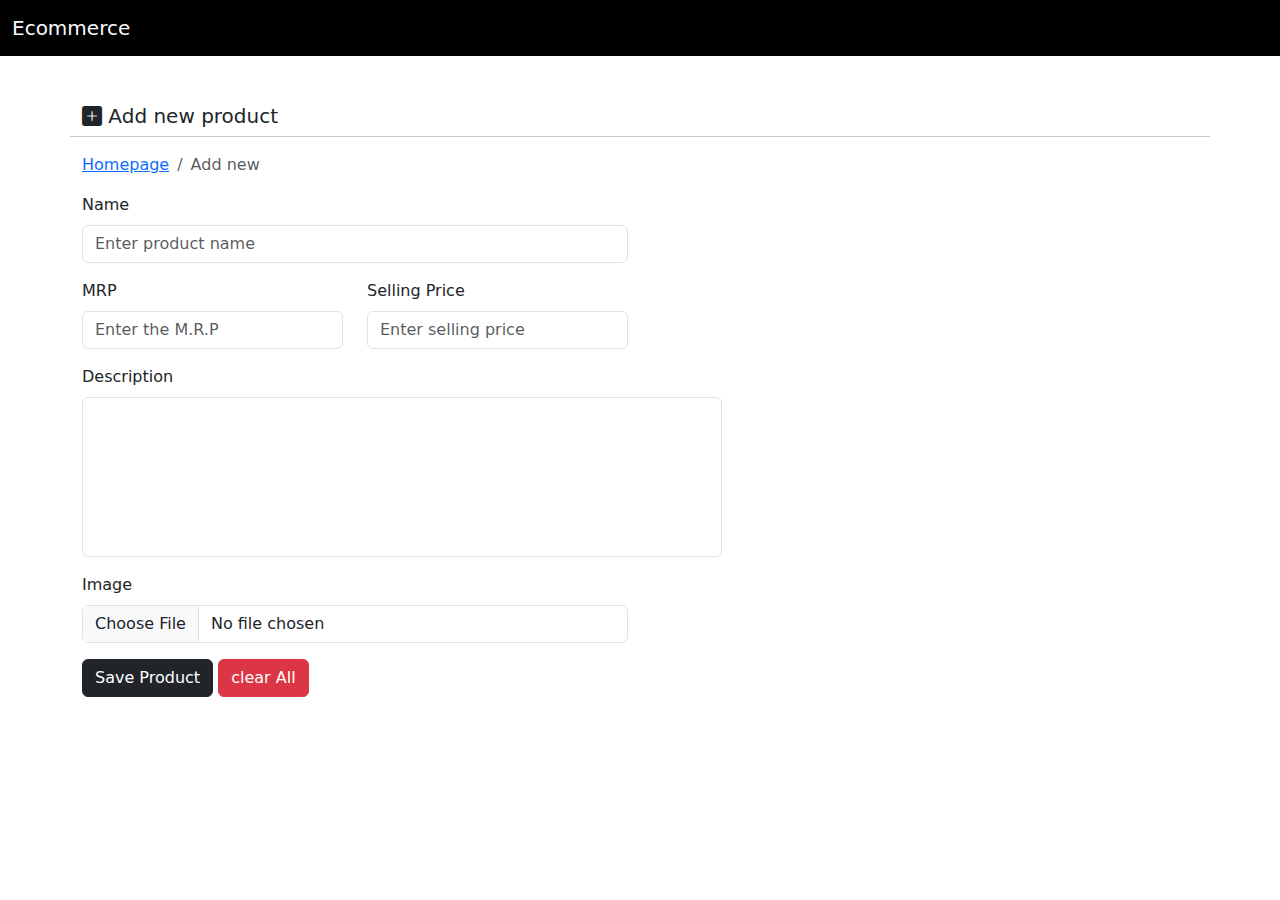
<file: templates/addProduct.html>
<!doctype html>
<html lang="en">
  <head>
    <meta charset="utf-8">
    <meta name="viewport" content="width=device-width, initial-scale=1">
    <title>Bootstrap demo</title>
    <link rel="stylesheet" href="./css/style.css">
    <link href="https://cdn.jsdelivr.net/npm/bootstrap@5.3.3/dist/css/bootstrap.min.css" rel="stylesheet" integrity="sha384-QWTKZyjpPEjISv5WaRU9OFeRpok6YctnYmDr5pNlyT2bRjXh0JMhjY6hW+ALEwIH" crossorigin="anonymous">
    <link href="https://cdn.jsdelivr.net/npm/bootstrap-icons@1.8.3/font/bootstrap-icons.css" rel="stylesheet">
</head>
  <body>
    <nav class="navbar navbar-expand bg-black">
        <div class="container-fluid">
            <a href="#" class="navbar-brand text-light">Ecommerce</a>
        </div>
    </nav>
    <div class="container mt-5">
        <div class="row">
            <h5 class="bi bi-plus-square-fill">&nbsp;Add new product</h5>
            <hr>
            <nav>
                <ol class="breadcrumb ">
                    <li class="breadcrumb-item "><a href="/">Homepage</a></li>
                    <li class="breadcrumb-item active">Add new</a></li>
                </ol>
            </nav>
            <div class="col-md-6">
                <form action="" method="post">
                    <div class="row mb-3">
                        <div class="row-md-12">
                            <label for="name" class="form-label" >Name</label>
                            <input type="text" placeholder="Enter product name" name="name" class="text form-control" id="name">
                        </div> 
                    </div>
                    <div class="row mb-3">
                        <div class="col-md-6">
                            <label for="MRP" class="form-label" >MRP</label>
                            <input type="text" placeholder="Enter the M.R.P" name="MRP" class="text form-control" id="MRP">
                        </div> 
                        <div class="col-md-6">
                            <label for="SP" class="form-label" >Selling Price</label>
                            <input type="text" placeholder="Enter selling price" name="SP" class="text form-control" id="SP">
                        </div>
                    </div>
                    <div class="row mb-3">
                        <div class="col-md-12">
                            <label for="Desc" class="form-label" >Description</label>
                            <textarea name="" class="form-control " id="desc"></textarea>
                        </div> 
                    </div>
                    <div class="row mb-3">
                        <div class="row-md-12">
                            <label for="image" class="form-label" >Image</label>
                            <input type="file" name="image" class="text form-control" id="image">
                        </div> 
                    </div>
                    <button type="submit" class="btn btn-dark">Save Product</button>
                    <button type="submit" class="btn btn-danger ml">clear All</button>
                </form>
            </div>
        </div>
    </div>

    <script src="https://cdn.jsdelivr.net/npm/bootstrap@5.3.3/dist/js/bootstrap.bundle.min.js" integrity="sha384-YvpcrYf0tY3lHB60NNkmXc5s9fDVZLESaAA55NDzOxhy9GkcIdslK1eN7N6jIeHz" crossorigin="anonymous"></script>
</body>
</html>
</file>
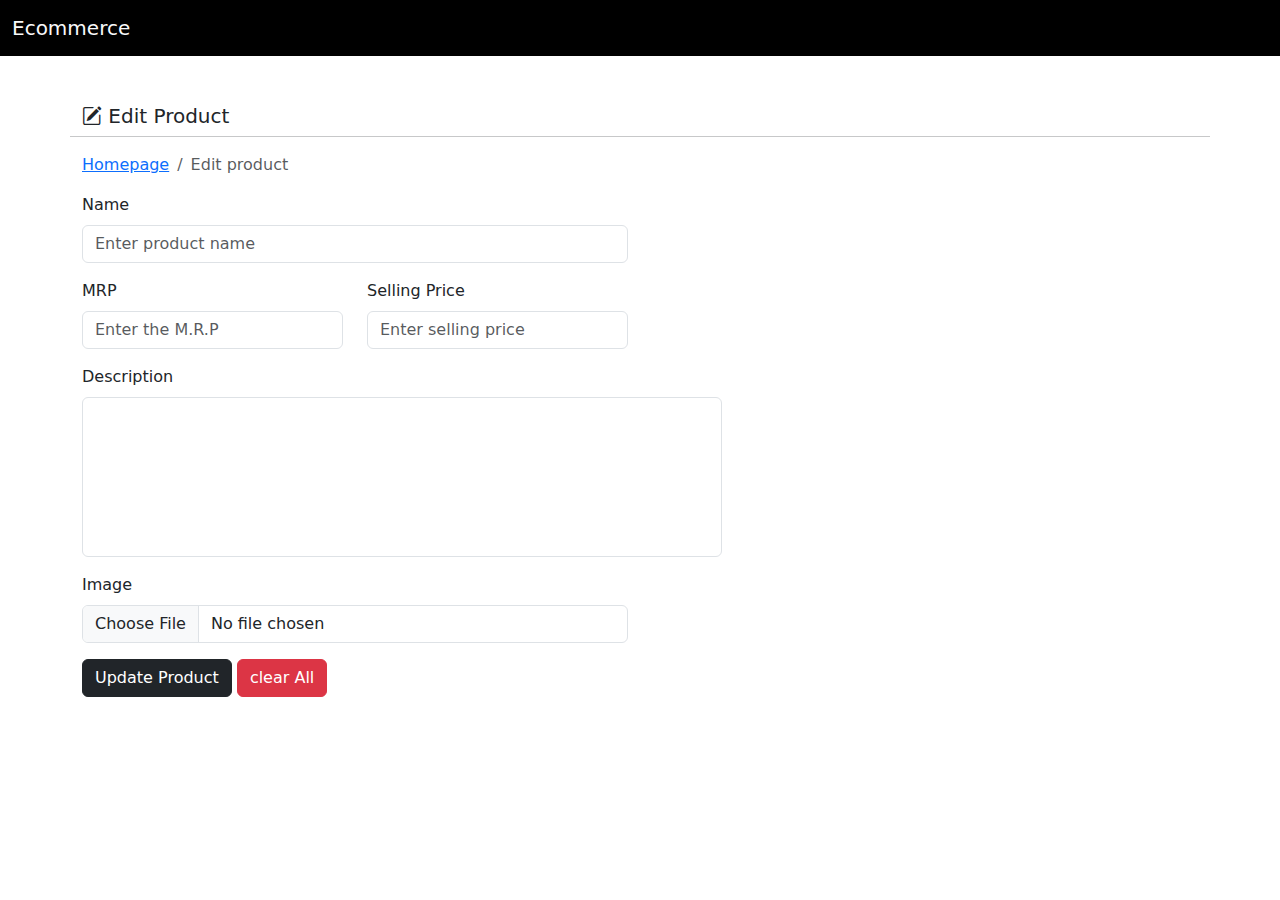
<file: templates/editProduct.html>
<!doctype html>
<html lang="en">
  <head>
    <meta charset="utf-8">
    <meta name="viewport" content="width=device-width, initial-scale=1">
    <title>Bootstrap demo</title>
    <link rel="stylesheet" href="./css/style.css">
    <link href="https://cdn.jsdelivr.net/npm/bootstrap@5.3.3/dist/css/bootstrap.min.css" rel="stylesheet" integrity="sha384-QWTKZyjpPEjISv5WaRU9OFeRpok6YctnYmDr5pNlyT2bRjXh0JMhjY6hW+ALEwIH" crossorigin="anonymous">
    <link href="https://cdn.jsdelivr.net/npm/bootstrap-icons@1.8.3/font/bootstrap-icons.css" rel="stylesheet">
</head>
  <body>
    <nav class="navbar navbar-expand bg-black">
        <div class="container-fluid">
            <a href="#" class="navbar-brand text-light">Ecommerce</a>
        </div>
    </nav>
    <div class="container mt-5">
        <div class="row">
            <h5 class="bi bi-pencil-square">&nbsp;Edit Product</h5>
            <hr>
            <nav>
                <ol class="breadcrumb ">
                    <li class="breadcrumb-item "><a href="/">Homepage</a></li>
                    <li class="breadcrumb-item active">Edit product</a></li>
                </ol>
            </nav>
            <div class="col-md-6">
                <form action="" method="post">
                    <div class="row mb-3">
                        <div class="row-md-12">
                            <label for="name" class="form-label" >Name</label>
                            <input type="text" placeholder="Enter product name" name="name" class="text form-control" id="name">
                        </div> 
                    </div>
                    <div class="row mb-3">
                        <div class="col-md-6">
                            <label for="MRP" class="form-label" >MRP</label>
                            <input type="text" placeholder="Enter the M.R.P" name="MRP" class="text form-control" id="MRP">
                        </div> 
                        <div class="col-md-6">
                            <label for="SP" class="form-label" >Selling Price</label>
                            <input type="text" placeholder="Enter selling price" name="SP" class="text form-control" id="SP">
                        </div>
                    </div>
                    <div class="row mb-3">
                        <div class="col-md-12">
                            <label for="Desc" class="form-label" >Description</label>
                            <textarea name="" class="form-control " id="desc"></textarea>
                        </div> 
                    </div>
                    <div class="row mb-3">
                        <div class="row-md-12">
                            <label for="image" class="form-label" >Image</label>
                            <input type="file" name="image" class="text form-control" id="image">
                        </div> 
                    </div>
                    <button type="submit" class="btn btn-dark">Update Product</button>
                    <button type="submit" class="btn btn-danger ml">clear All</button>
                </form>
            </div>
        </div>
    </div>

    <script src="https://cdn.jsdelivr.net/npm/bootstrap@5.3.3/dist/js/bootstrap.bundle.min.js" integrity="sha384-YvpcrYf0tY3lHB60NNkmXc5s9fDVZLESaAA55NDzOxhy9GkcIdslK1eN7N6jIeHz" crossorigin="anonymous"></script>
</body>
</html>
</file>
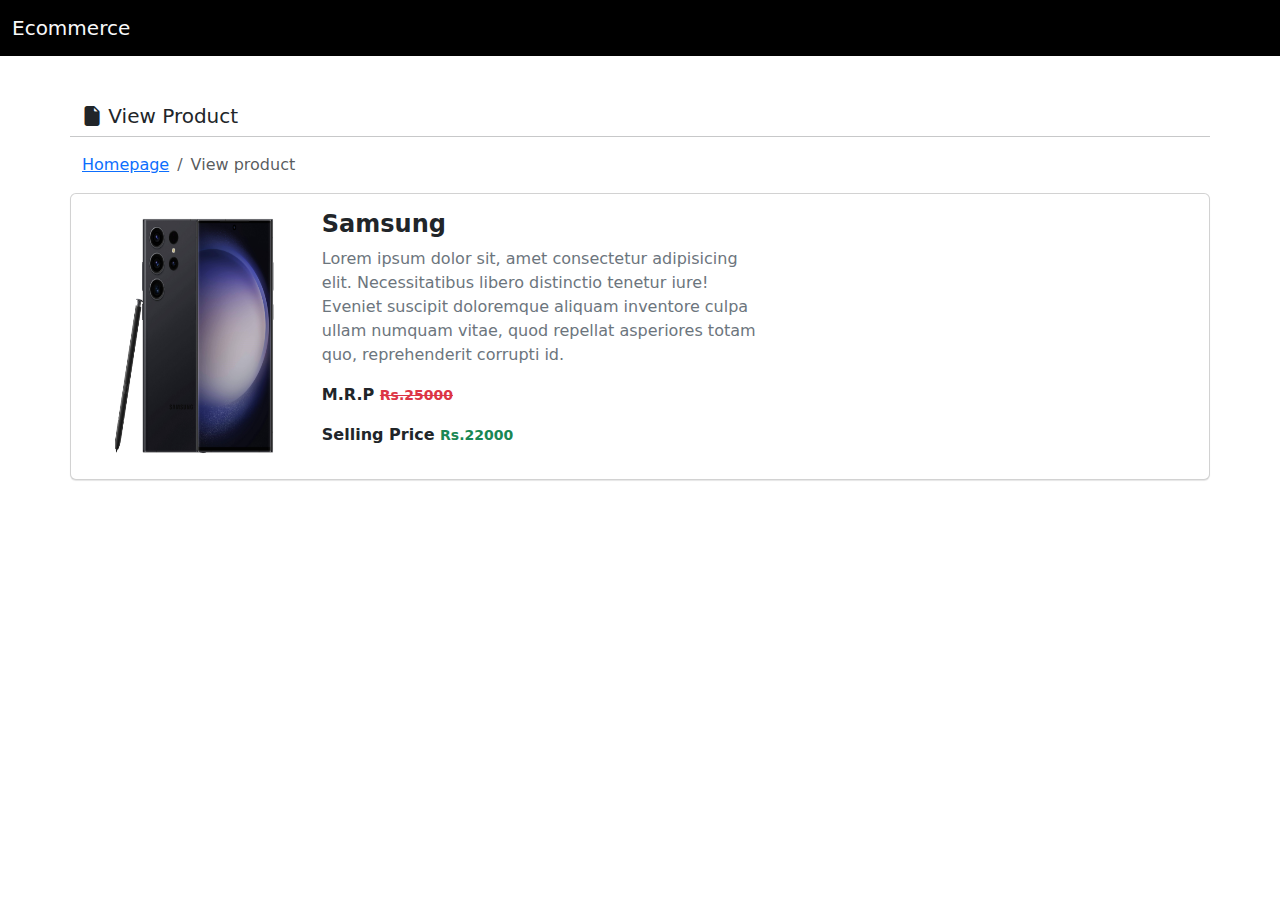
<file: templates/viewproduct.html>
<!doctype html>
<html lang="en">
  <head>
    <meta charset="utf-8">
    <meta name="viewport" content="width=device-width, initial-scale=1">
    <title>Bootstrap demo</title>
    <link rel="stylesheet" href="./css/style.css">
    <link href="https://cdn.jsdelivr.net/npm/bootstrap@5.3.3/dist/css/bootstrap.min.css" rel="stylesheet" integrity="sha384-QWTKZyjpPEjISv5WaRU9OFeRpok6YctnYmDr5pNlyT2bRjXh0JMhjY6hW+ALEwIH" crossorigin="anonymous">
    <link href="https://cdn.jsdelivr.net/npm/bootstrap-icons@1.8.3/font/bootstrap-icons.css" rel="stylesheet">
</head>
  <body>
    <nav class="navbar navbar-expand bg-black">
        <div class="container-fluid">
            <a href="#" class="navbar-brand text-light">Ecommerce</a>
        </div>
    </nav>
    <div class="container mt-5">
        <div class="row">
            <h5><i class="bi bi-file-earmark-fill"></i>&nbsp;View Product</h5>
            <hr>
            <nav>
                <ol class="breadcrumb ">
                    <li class="breadcrumb-item "><a href="/">Homepage</a></li>
                    <li class="breadcrumb-item active">View product</li>
                </ol>
            </nav>
            <div class="card d-flex flex-row">
                <img src="shopping.jpeg" alt="Product" class="card-image-top">
                <div class="card-body">
                    <h4 class="card-title fw-bold">Samsung</h4>
                    <p class="card-text text-secondary">Lorem ipsum dolor sit, amet consectetur adipisicing elit. Necessitatibus libero distinctio tenetur iure! Eveniet suscipit doloremque aliquam inventore culpa ullam numquam vitae, quod repellat asperiores totam quo, reprehenderit corrupti id.</p>
                    <p class=" fw-bold">M.R.P <small class="text-decoration-line-through text-danger">Rs.25000</small></p>
                    <p class="fw-bold ">Selling Price <small class="text-success">Rs.22000</small></p>
                </div>
            </div>
        </div>
    </div>
    <script src="https://cdn.jsdelivr.net/npm/bootstrap@5.3.3/dist/js/bootstrap.bundle.min.js" integrity="sha384-YvpcrYf0tY3lHB60NNkmXc5s9fDVZLESaAA55NDzOxhy9GkcIdslK1eN7N6jIeHz" crossorigin="anonymous"></script>
</body>
</html>
</file>
<file: templates/css/style.css>
@import url('https://fonts.googleapis.com/css2?family=Poppins:ital,wght@0,100;0,200;0,300;0,400;0,500;0,600;0,700;0,800;0,900;1,100;1,200;1,300;1,400;1,500;1,600;1,700;1,800;1,900&display=swap');
td img{
    height:4rem;
    width:4rem;
    object-fit: contain;
}
#desc{
    resize: none;
    height:10rem;
    width:40rem;
}
.card{
    max-width: 100px;
    border:none;
    box-shadow: 0 1px 1px rgba(0,0,0, 0.1);
}
.card-body{
    max-width: 30em;
}
.card img{
    max-width: 20%;
    padding:0.5em;
    border-radius:0.7em;

}
</file>
